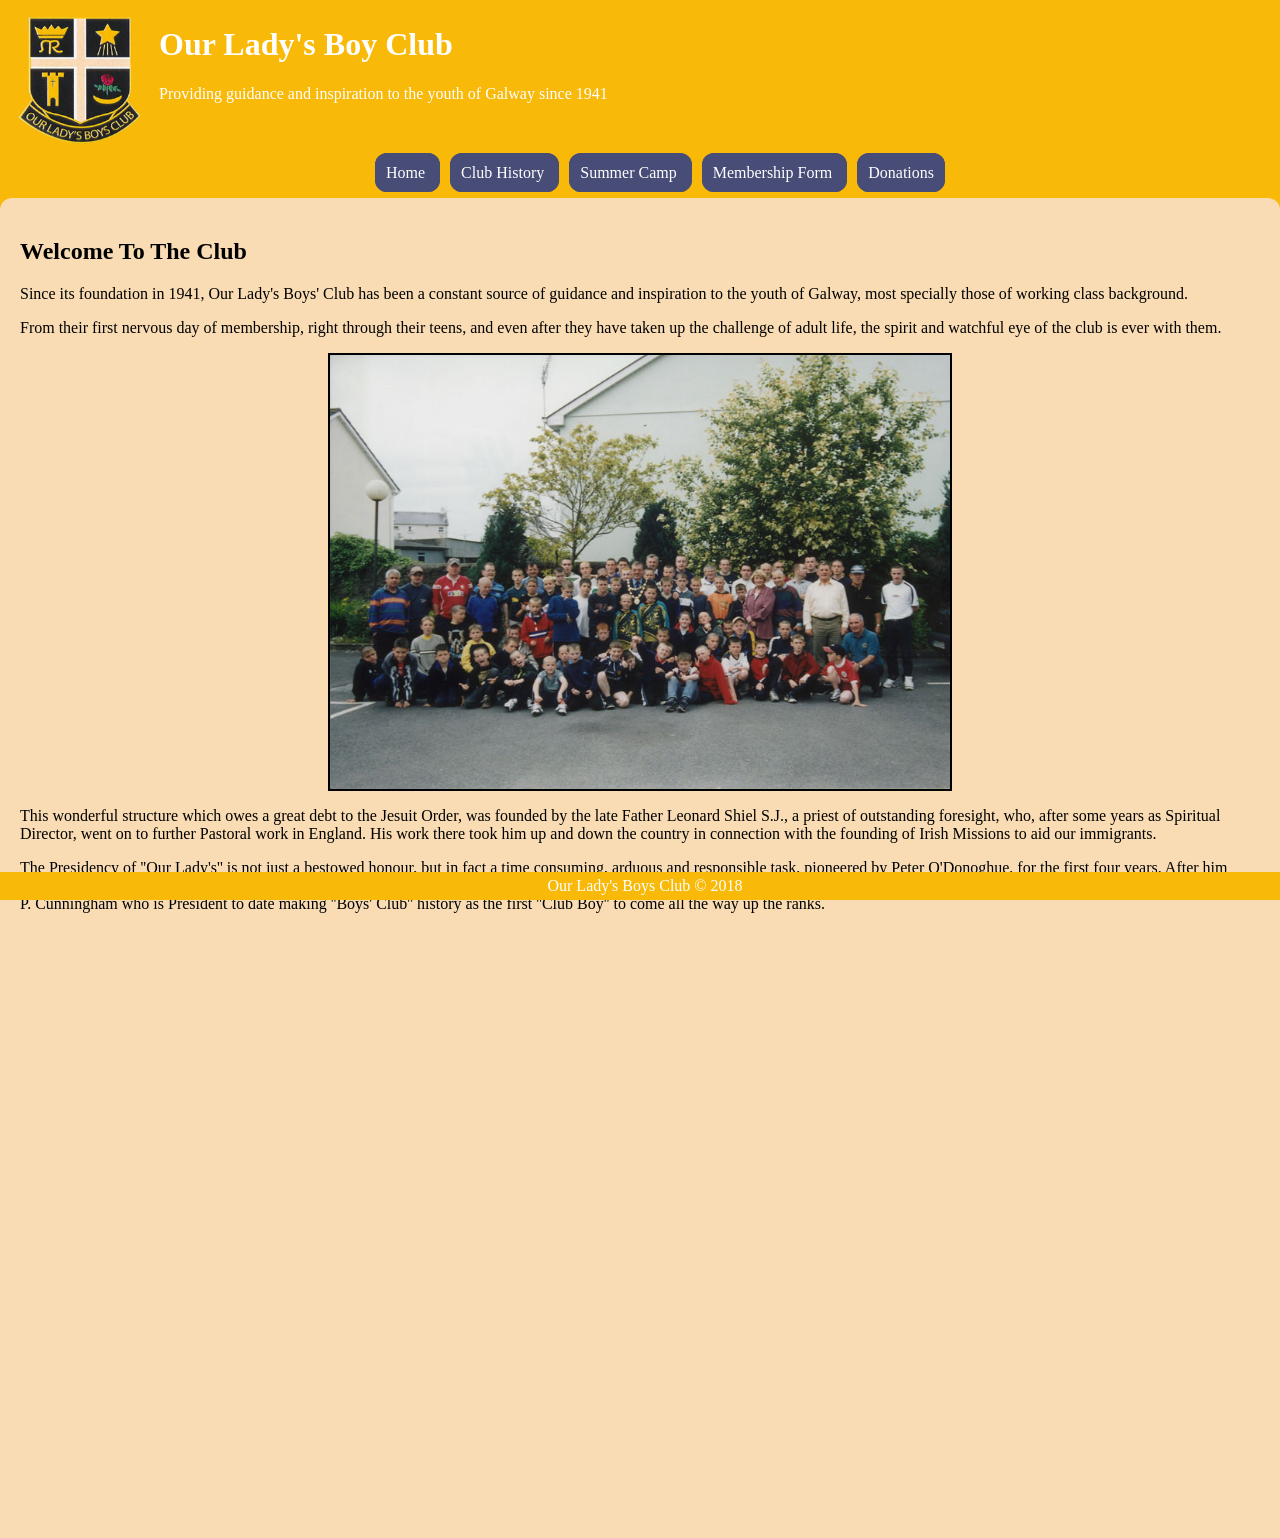
<file: index.html>
<!DOCTYPE html>

<html lang="en">
    <head>
     <meta charset="UTF-8">
     <meta name="descrition" content="Boys club Galway">
     <meta name="keywords" content="OurLadysBoysCLub, youth, Galway, teens, club">
     <meta name="viewport" content="width=device-width, initial-scale=1.0">
     <title>OLBC - Our Lady's Boys Club</title>
     <link rel="stylesheet" href="styles/style.css">
     <link rel="icon" type="image/x-icon" href="images/favicon.ico">
    </head>

<body>
    <header>
        <img style="float: left; margin-right:4px;" src="images/logo.png" alt="site logo" width="150">
        <h1><strong>Our Lady's Boy Club</strong></h1>
        <p>Providing guidance and inspiration to the youth of Galway since 1941</p>
    </header>

    <nav>
        <ul>
            <li id="active"><a href="index.html"> Home </a></li>
            <li> <a href="history.html"> Club History </a></li>
            <li> <a href="camp.html"> Summer Camp </a></li>
            <li> <a href="https://docs.google.com/forms/d/e/1FAIpQLScMq6JRfDP71EPUwMExrKThXwh7OZGSfqTaeuZyJF3hBxl4bw/viewform"> Membership Form </a></li>
            <li> <a href="https://www.idonate.ie/cause/OurLadysBoysCLub"> Donations </a></li>
        </ul>
    </nav>
    
    <main>
        <h2>Welcome To The Club</h2>
        <p>
            Since its foundation in 1941, Our Lady's Boys' Club has been a constant source of guidance 
            and inspiration to the youth of Galway, most specially those of working class background.
        </p>

        <p>
            From their first nervous day of membership, right through their teens, and even 
            after they have taken up the challenge of adult life, the spirit and watchful eye of the club is ever with them.
        </p>

        <img style="border: 2px solid black; display: block; margin-left: auto; margin-right: auto; width: 50%; margin-top: 10px; margin-bottom: 10px;" src="images/011_tif.jpg" alt="group photo" width="150">

        <p>
            This wonderful structure which owes a great debt to the Jesuit Order, was founded by the late Father Leonard Shiel S.J., a priest of outstanding foresight,
            who, after some years as Spiritual Director, went on to further Pastoral work in England. His work there took him up and down the country in connection with the 
            founding of Irish Missions to aid our immigrants.
        </p>

        <p>
            The Presidency of ''Our Lady's'' is not just a bestowed honour, but in fact a time consuming, arduous and responsible task, pioneered by Peter O'Donoghue, for the 
            first four years. After him came William J. Silke, Lorcan Kennan, Ambrose Roche, Desmond Kenny, Gerald Glynn, Paul O'Dea, Thomas Nevin, Desmond Kenny was President 
            again from l961 to 1972. Next came James P. Cunningham who is President to date making ''Boys' Club'' history as the first ''Club Boy'' to come all the way up the ranks.
        </p>
    </main>

    <footer>
        Our Lady's Boys Club © 2018
    </footer>

</body>

</html>
</file>
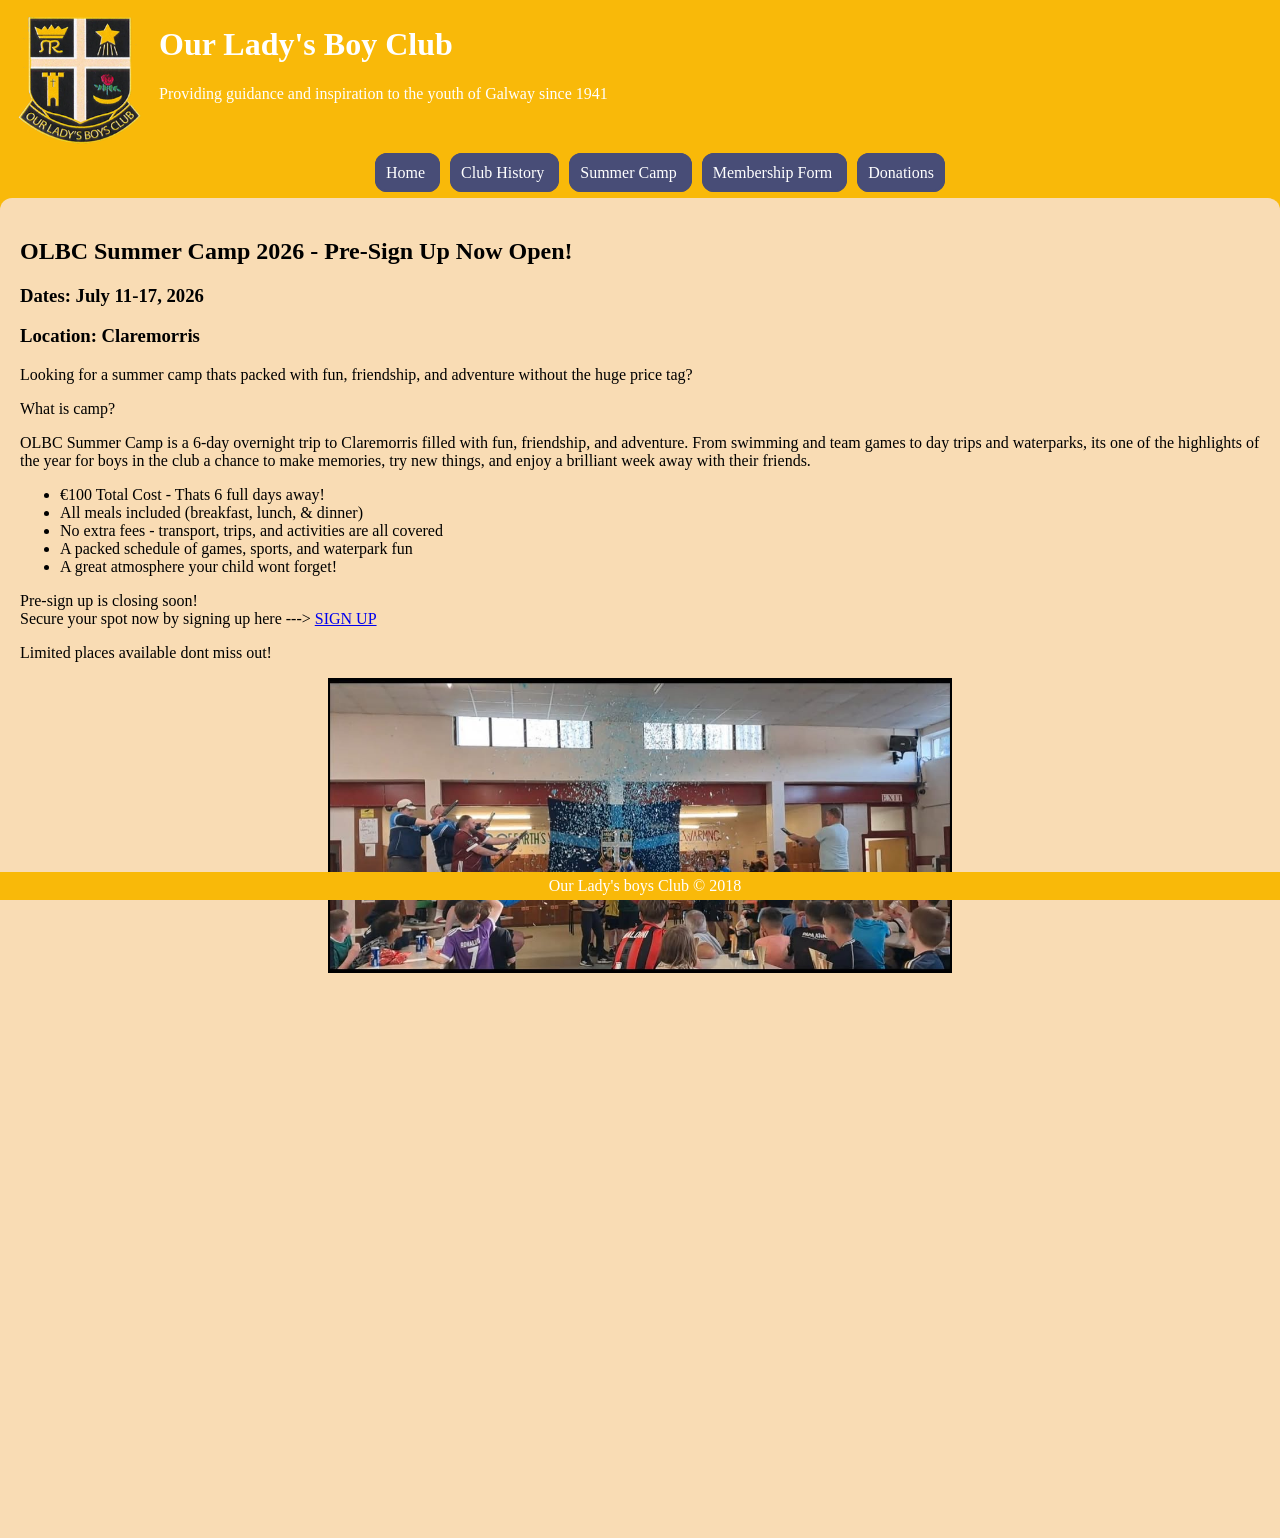
<file: camp.html>
<!DOCTYPE html>

<html lang="en">
    <head>
     <meta charset="UTF-8">
     <meta name="descrition" content="Boys club Galway">
     <meta name="keywords" content="OurLadysBoysCLub, youth, Galway, teens, club">
     <meta name="viewport" content="width=device-width, initial-scale=1.0">
     <title>OLBC - Our Lady's Boys Club</title>
     <link rel="stylesheet" href="styles/style.css">
    </head>

<body>
    <header>
        <img style="float: left; margin-right:4px;" src="images/logo.png" alt="site logo" width="150">
        <h1><strong>Our Lady's Boy Club</strong></h1>
        <p>Providing guidance and inspiration to the youth of Galway since 1941</p>
    </header>

    <nav>
        <ul>
            <li id="active"><a href="index.html"> Home </a></li>
            <li> <a href="history.html"> Club History </a></li>
            <li> <a href="camp.html"> Summer Camp </a></li>
            <li> <a href="https://docs.google.com/forms/d/e/1FAIpQLScMq6JRfDP71EPUwMExrKThXwh7OZGSfqTaeuZyJF3hBxl4bw/viewform"> Membership Form </a></li>
            <li> <a href="https://www.idonate.ie/cause/OurLadysBoysCLub"> Donations </a></li>
        </ul>
    </nav>
    
    <main>
        <h2>OLBC Summer Camp 2026 - Pre-Sign Up Now Open!</h2>
        <h3>Dates: July 11-17, 2026</h3>
        <h3>Location: Claremorris</h3>
        <p>
            Looking for a summer camp thats packed with fun, friendship, and adventure without the huge price tag?
        </p>
        
        <p>
            What is camp?
        </p>

        <p>
            OLBC Summer Camp is a 6-day overnight trip to Claremorris filled with fun, friendship, and adventure. From swimming and team games to day trips and waterparks, its one of the highlights of the year for boys in the club a chance to make memories, try new things, and enjoy a brilliant week away with their friends.
        </p>

        <ul>
            <li>€100 Total Cost - Thats 6 full days away!</li>
            <li>All meals included (breakfast, lunch, & dinner)</li>
            <li>No extra fees - transport, trips, and activities are all covered</li>
            <li>A packed schedule of games, sports, and waterpark fun</li>
            <li>A great atmosphere your child wont forget!</li>
        </ul>

        <p>
            Pre-sign up is closing soon! <br>
            Secure your spot now by signing up here --->
            <a href="https://docs.google.com/forms/d/e/1FAIpQLSczH3kc_bDx5WqjKVxboRhPFZRS5O6jP-ZzajJq8rAO1yGRrw/viewform">SIGN UP</a>
        </p>

        <p>
            Limited places available dont miss out!
        </p>

        <img style="border: 2px solid black; display: block; margin-left: auto; margin-right: auto; width: 50%; margin-top: 10px; margin-bottom: 10px;" src="images/summer camp.jpg" alt="group photo" width="150">

    </main>

    <footer>
        Our Lady's boys Club © 2018
    </footer>

</body>

</html>
</file>
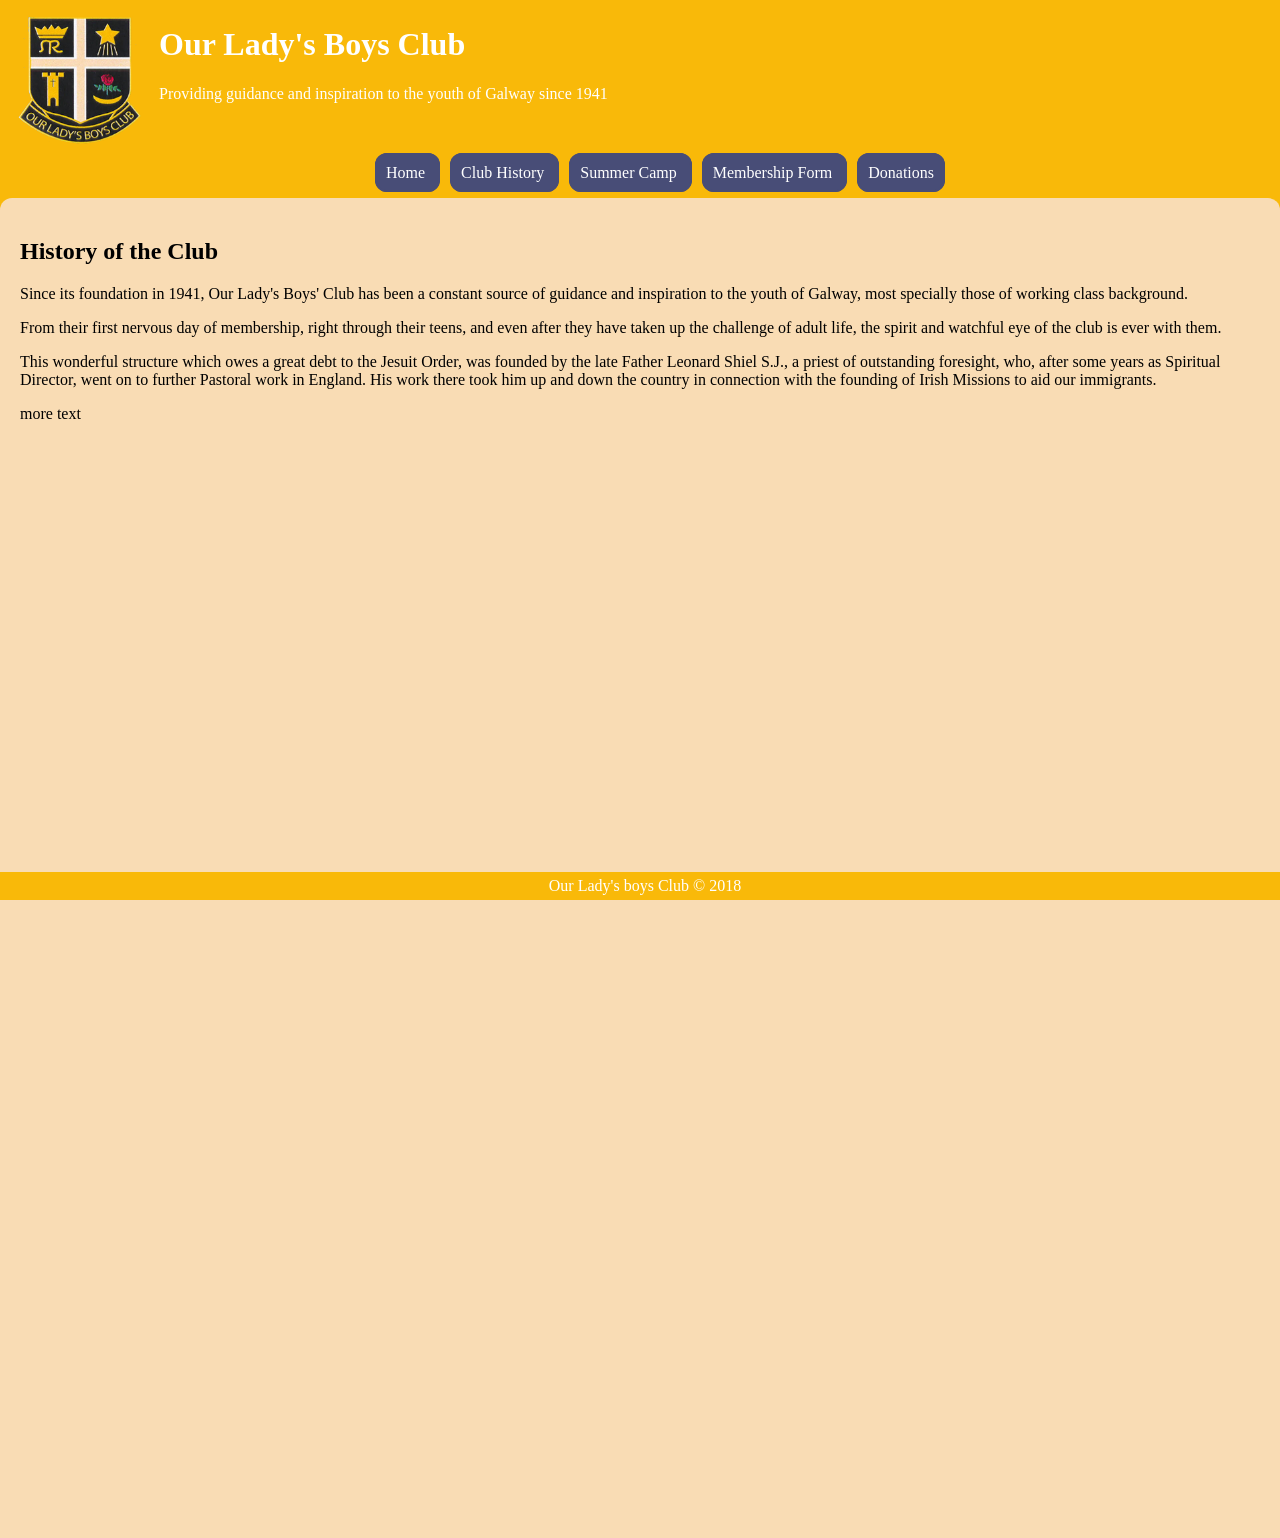
<file: history.html>
<!DOCTYPE html>

<html lang="en">
    <head>
     <meta charset="UTF-8">
     <meta name="descrition" content="Boys club Galway">
     <meta name="keywords" content="OurLadysBoysCLub, youth, Galway, teens, club">
     <meta name="viewport" content="width=device-width, initial-scale=1.0">
     <title>OLBC - Our Lady's Boys Club</title>
     <link rel="stylesheet" href="styles/style.css">
    </head>

<body>
    <header>
        <img style="float: left; margin-right:4px;" src="images/logo.png" alt="site logo" width="150">
        <h1><strong>Our Lady's Boys Club</strong></h1>
        <p>Providing guidance and inspiration to the youth of Galway since 1941</p>
    </header>

    <nav>
        <ul>
            <li id="active"><a href="index.html"> Home </a></li>
            <li> <a href="history.html"> Club History </a></li>
            <li> <a href="camp.html"> Summer Camp </a></li>
            <li> <a href="https://docs.google.com/forms/d/e/1FAIpQLScMq6JRfDP71EPUwMExrKThXwh7OZGSfqTaeuZyJF3hBxl4bw/viewform"> Membership Form </a></li>
            <li> <a href="https://www.idonate.ie/cause/OurLadysBoysCLub"> Donations </a></li>
        </ul>
    </nav>
    
    <main>
        <h2>History of the Club</h2>
        <p>
            Since its foundation in 1941, Our Lady's Boys' Club has been a constant source of guidance and inspiration to the youth of Galway, most specially those of working class background.
        </p>

        <p>
            From their first nervous day of membership, right through their teens, and even after they have taken up the challenge of adult life, the spirit and watchful eye of the club is ever with them.
        </p>

        <p>
            This wonderful structure which owes a great debt to the Jesuit Order, was founded by the late Father Leonard Shiel S.J., a priest of outstanding foresight, who, after some years as Spiritual Director, went on to further Pastoral work in England. His work there took him up and down the country in connection with the founding of Irish Missions to aid our immigrants.
        </p>

        <p>
            more text
        </p>
    </main>

    <footer>
        Our Lady's boys Club © 2018
    </footer>

</body>

</html>
</file>
<file: styles/style.css>
nav ul{
    text-align: center;
    margin-top: 40px;
    font-size: 1em;
}

nav ul li{
    list-style-type: none;
    background-color:#484d77;
    display: inline;
    padding: 9px;
    margin: 5px;
    border: 2px solid #484d77;
    border-radius: 12px;
}

nav ul li a{
    color: white;
    text-decoration: none;
}

nav ul li:hover{
    background-color: #2e314c;
}

header {
    padding: 5px;
    text-align:left;
    color: white;
}

footer {
    padding: 5px;
    margin: 0px;
    position: fixed;
    bottom: 0px;
    width: 100%;
    background-color: #f9b909;
    color: rgb(255, 255, 255);
    text-align: center;
}

body{
    font-family: Verdana;
    margin: 0;
    background-color: #f9b909;
    color: white;
}

main{
    text-wrap:unset;
    padding: 20px;
    padding-right: 20px;
    background-color: #f9dcb4;
    color: black;
    width: auto;
    height: calc(150vh - 50px);
    border-top-left-radius: 12px;
    border-top-right-radius: 12px;
}
</file>
